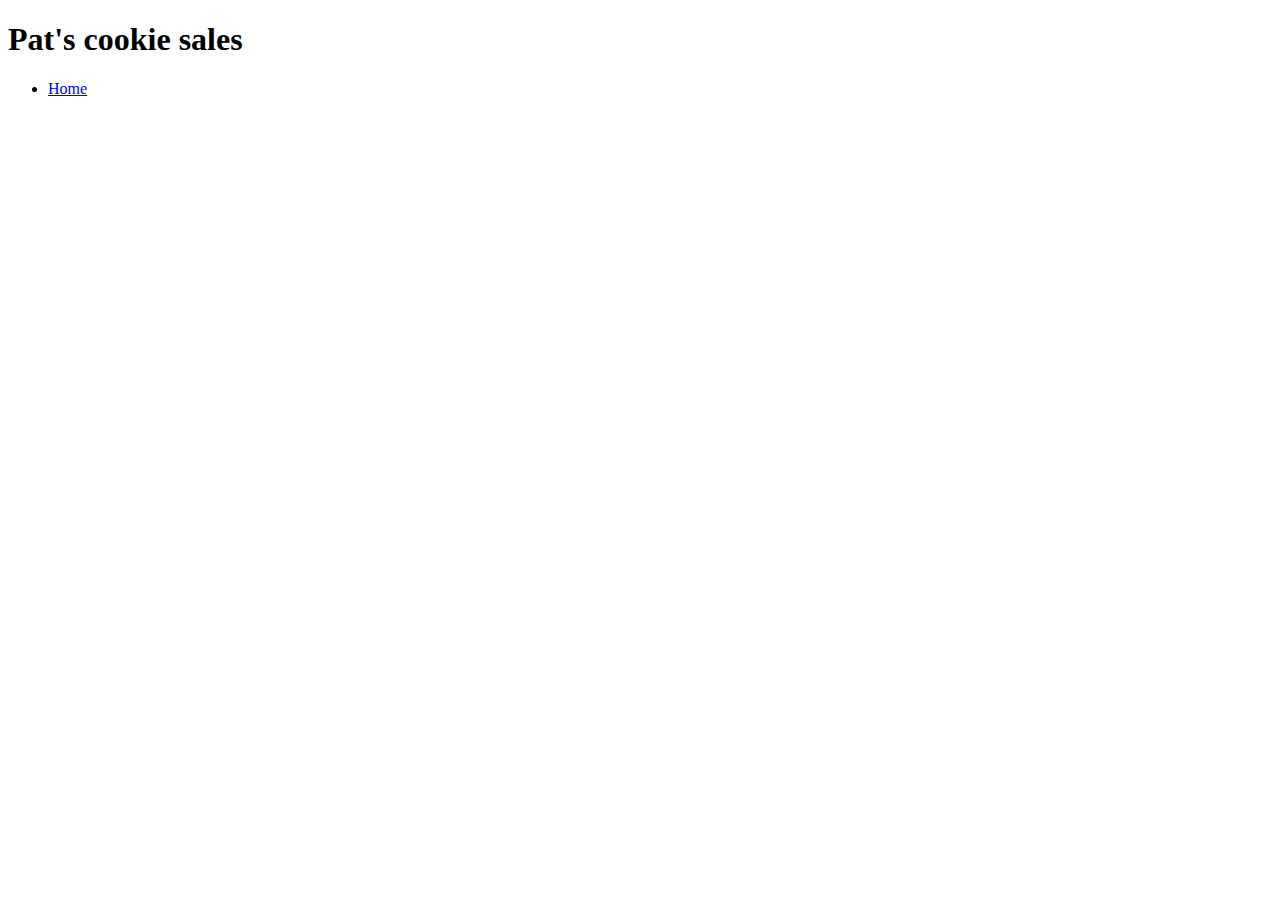
<file: sales.html>
<!DOCTYPE html>
<html lang="en">
<head>
    <meta charset="UTF-8">
    <meta http-equiv="X-UA-Compatible" content="IE=edge">
    <meta name="viewport" content="width=device-width, initial-scale=1.0">
    <title>sales data</title>
</head>
<body>
    <header>
        <h1> Pat's cookie sales</h1>
<nav><ul><li><a href="index.html">Home</a></li></ul></nav>
    </header>
    

    <div id="parent"></div>
    
    <script src="Js/app.js"></script>
</body>
</html>
</file>
